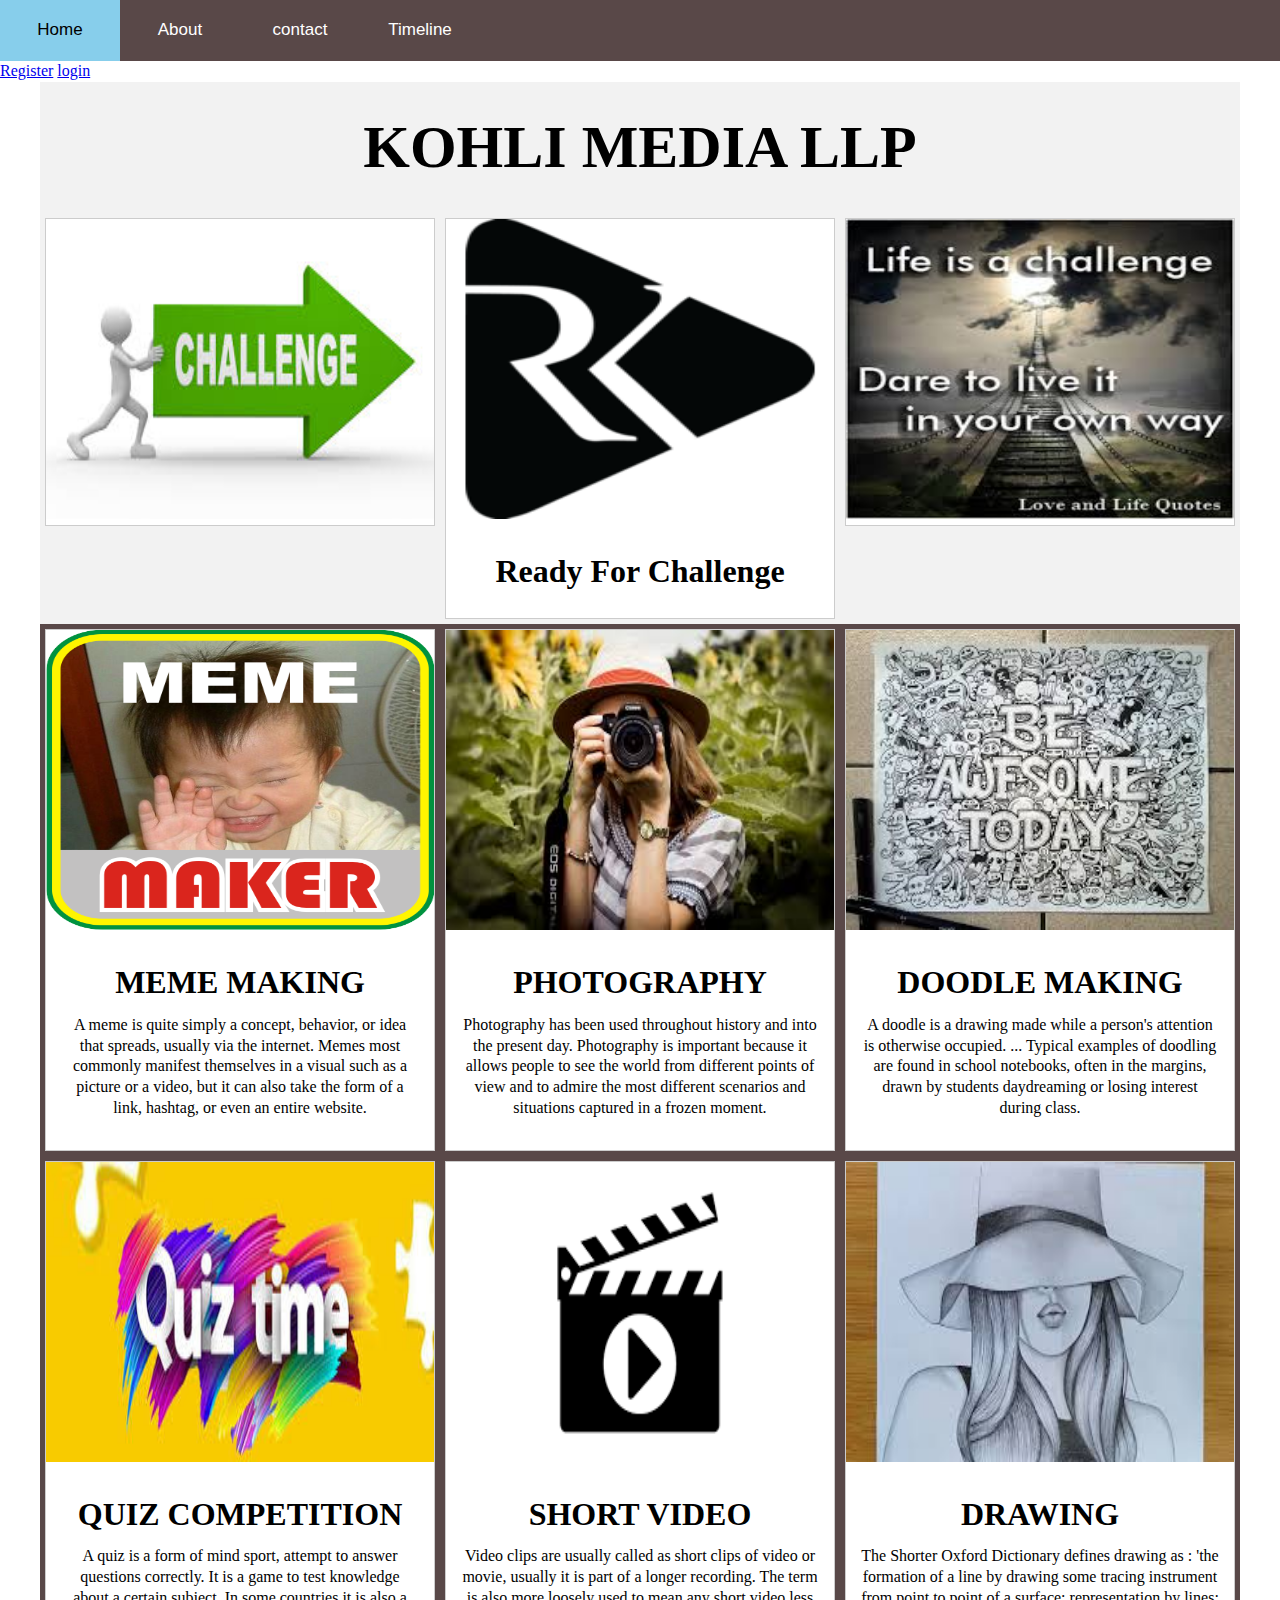
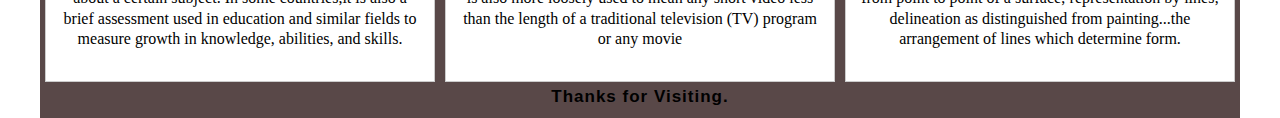
<file: index.html>
<!DOCTYPE html>
<html lang="en">
<head>
    <meta charset="UTF-8">
    <meta name="viewport" content="width=device-width, initial-scale=1.0">
    <title>website layout with image galary</title>
    <link rel="stylesheet" href="style.css" />
</head>
<body>
 <nav>
     <ul>
        <li><a href="home.html">Home</a></li>
        <li><a href="about.html">About</a></li>
        <li><a href="contact.html">contact</a></li>
        <li><a href="timeline.html">Timeline</a></li>
     </ul>
 </nav> 
<a href="register.html" id="two">Register</a>
<a href="login.html" id="two">login</a>
<div class="row">
    <div class="desc">
        <h1 class="L"> KOHLI     MEDIA     LLP</h1> 
                </div>
                <div class="column">
                    <img src="challenge.jpg">
                </div>
                <div class="column">
                    <img src="kohli.png">
                    <div class="desc">
                        <h1 class="U">Ready For Challenge
                            </h1>
                    </div>
                </div>
                <div class="column">
                    <img src="challenge2.jpg">
                </div>
          </div> 
        
    </div>
</div>
    
    
</div>
 <div class="row">
     <div class="column">
         <a href="description.html"><img src="meme.png"></a>
        
        <div class="desc">
            <h1 class="U">
                MEME MAKING</h1>
                <p>
                    A meme is quite simply a concept, behavior, or idea that spreads,
                    usually via the internet. Memes most commonly manifest themselves in a
                    visual such as a picture or a video, but it can also take the form of a
                    link, hashtag, or even an entire website.
                </p>
        </div>
        
     </div>
    <div class="column">
        <a href="description.html"><img src="photography.jpg"></a>
        
        <div class="desc">
            <h1 class="U">
                PHOTOGRAPHY</h1>
                <p>
                    Photography has been used throughout history and into the present day.
                    Photography is important because it allows people to see the world from
                    different points of view and to admire the most different scenarios and
                    situations captured in a frozen moment.
                </p>
        </div>
    
    </div>
    <div class="column">
        <a href="description.html">
        <img src="doodle.jpg"></a>
        <div class="desc">
            <h1 class="U">
            DOODLE MAKING</h1>
            <p>
                A doodle is a drawing made while a person's attention is otherwise
                occupied. ... Typical examples of doodling are found in school
                notebooks, often in the margins, drawn by students daydreaming or losing
                interest during class.
            </p>
        </div>
    </div>
    <div class="column">
        <a href="description.html">
        <img src="quiz.jpg"></a>
        <div class="desc">
            <h1 class="U">
                QUIZ COMPETITION</h1>
                <p>
                    A quiz is a form of mind sport, attempt to answer questions
                    correctly. It is a game to test knowledge about a certain subject. In
                    some countries,it is also a brief assessment used in education and
                    similar fields to measure growth in knowledge, abilities, and skills.
                    </p>
        </div>
    
    </div>
    <div class="column">
        <a href="description.html">
        <img src="video.png"></a>
        <div class="desc">
        <h1 class="U">
            SHORT VIDEO </h1>
            <p>
                Video clips are usually called as short clips of video or movie, usually it is part of a longer recording. The term is also more loosely used to mean
                any short video less than the length of a traditional television (TV)
                program or any movie
            </p>
        </div>
    
    </div>
    <div class="column">
        <a href="description.html">
        <img src="sketch.jpg"></a>
        <div class="desc">
            <h1 class="U">
                DRAWING</h1>
                <p>
                    The Shorter Oxford Dictionary defines drawing as  : 'the formation of a line by drawing some tracing instrument from point
                    to point of a surface;    representation by lines;    delineation as distinguished from painting...the arrangement of lines
                    which determine form.
                </p> 
        </div> 
 </div>
 <footer>
     Thanks for Visiting.
 </footer>

</body>
</html>
</file>
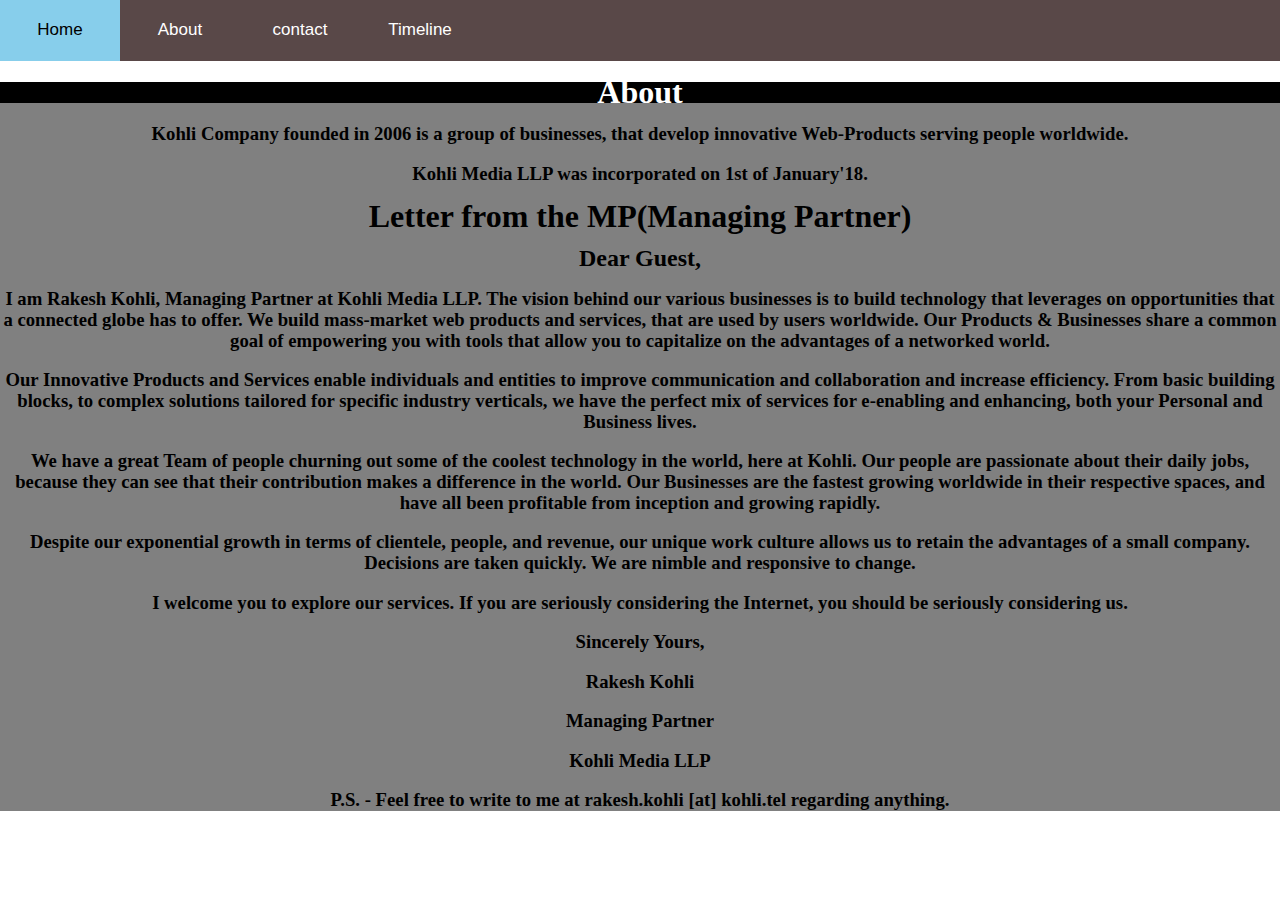
<file: about.html>
<!DOCTYPE html>
<html lang="en">
<head>
    <meta charset="UTF-8">
    <meta name="viewport" content="width=device-width, initial-scale=1.0">
    <title>Document</title>

    <link rel="stylesheet" href="style.css" />
</head>
<body>
    <nav>
        <ul>
            <li><a href="home.html">Home</a></li>
            <li><a href="about.html">About</a></li>
            <li><a href="contact.html">contact</a></li>
            <li><a href="timeline.html">Timeline</a></li>
        </ul>
    </nav>                                                                     
<div class="A">
    <h1 class="M">
        About</h1>
        <h3>
            Kohli Company founded in 2006 is a group of businesses, that develop innovative Web-Products serving people
            worldwide.</h3>
        <h3>Kohli Media LLP was incorporated on 1st of January'18.</h3>
    
        <h1>
            Letter from the MP(Managing Partner)</h1>
        <h2> Dear Guest,</h2>
        <h3>
            I am Rakesh Kohli, Managing Partner at Kohli Media LLP. The vision behind our various businesses is to build
            technology
            that leverages on opportunities that a connected globe has to offer. We build mass-market web products and
            services,
            that are used by users worldwide. Our Products & Businesses share a common goal of empowering you with tools
            that allow
            you to capitalize on the advantages of a networked world.
        </h3>
        <h3> Our Innovative Products and Services enable individuals and entities to improve communication and collaboration
            and
            increase efficiency. From basic building blocks, to complex solutions tailored for specific industry verticals,
            we have
            the perfect mix of services for e-enabling and enhancing, both your Personal and Business lives.
        </h3>
        <h3>
            We have a great Team of people churning out some of the coolest technology in the world, here at Kohli. Our
            people are
            passionate about their daily jobs, because they can see that their contribution makes a difference in the world.
            Our
            Businesses are the fastest growing worldwide in their respective spaces, and have all been profitable from
            inception and
            growing rapidly.
        </h3>
        <h3>
            Despite our exponential growth in terms of clientele, people, and revenue, our unique work culture allows us to
            retain
            the advantages of a small company. Decisions are taken quickly. We are nimble and responsive to change.
        </h3>
        <h3>
            I welcome you to explore our services. If you are seriously considering the Internet, you should be seriously
            considering us.
        </h3>
        <h3>Sincerely Yours,</h3>
    
        <h3>Rakesh Kohli</h3>
        <h3>Managing Partner</h3>
        <h3>Kohli Media LLP</h3>
        <h3>P.S. - Feel free to write to me at rakesh.kohli [at] kohli.tel regarding anything.</h3>
        </h3>
</div>
</body>
</html>
</file>
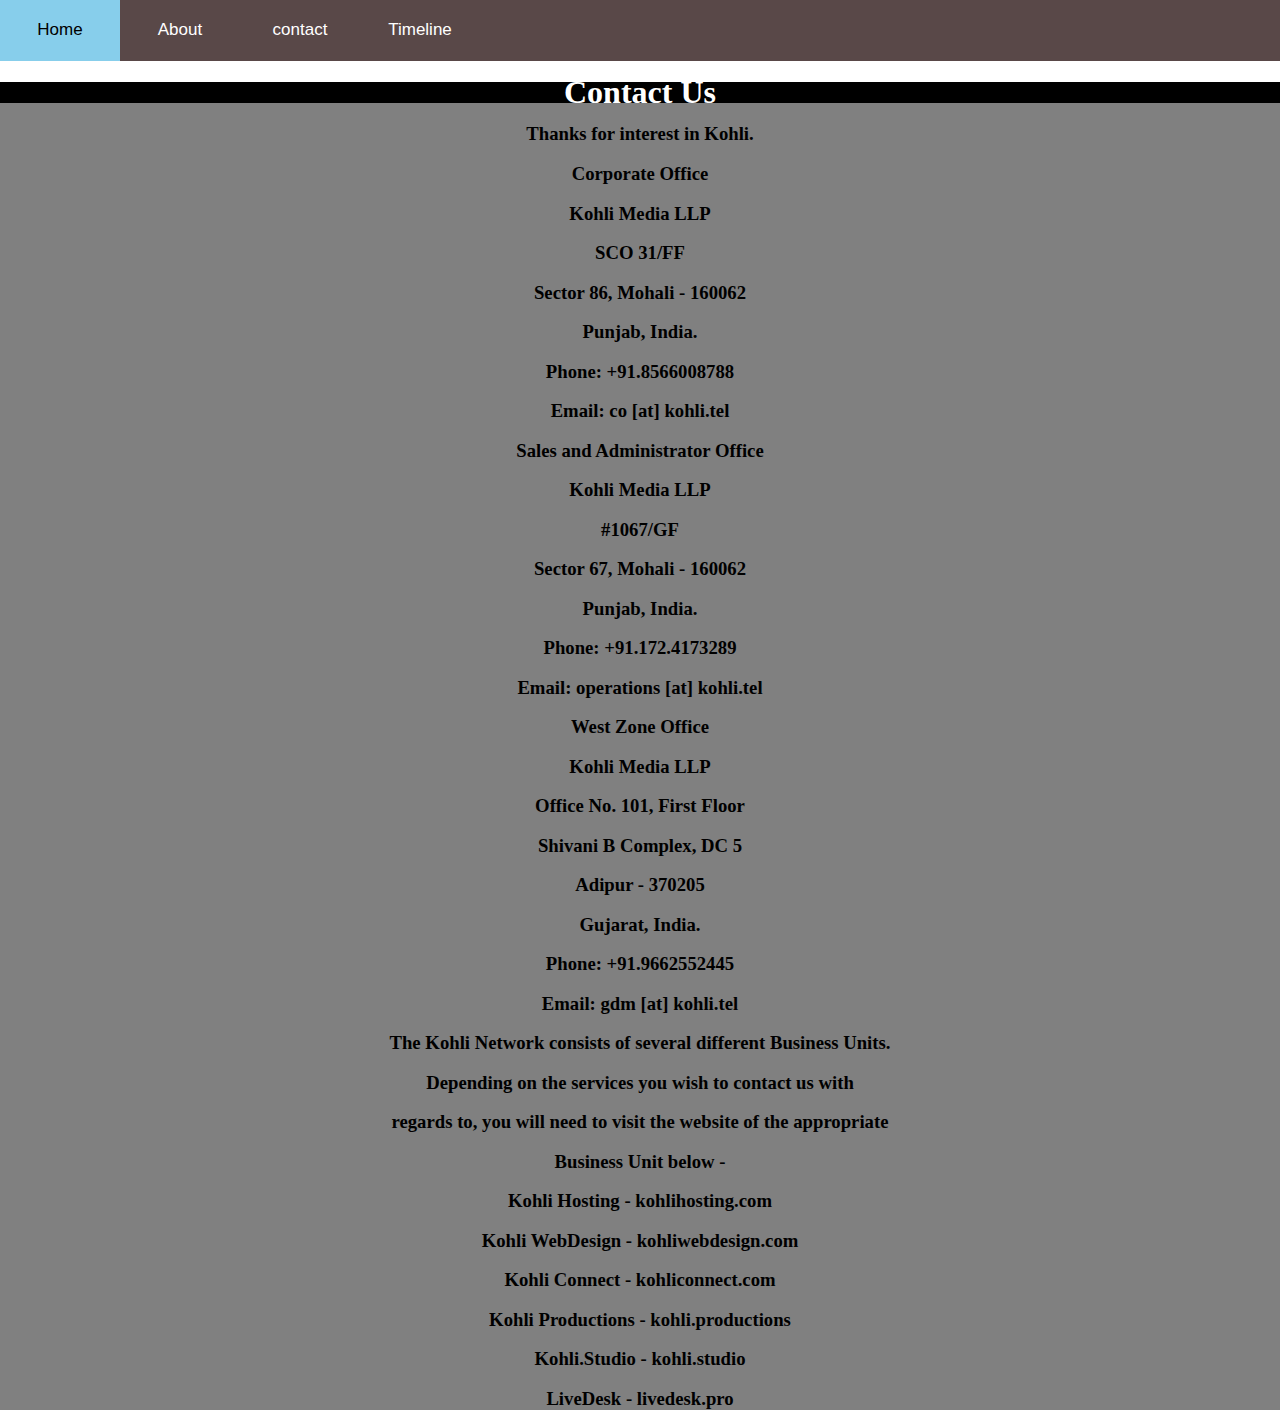
<file: contact.html>
<!DOCTYPE html>
<html lang="en">
  <head>
    <meta charset="UTF-8" />
    <meta name="viewport" content="width=device-width, initial-scale=1.0" />
    <title>Document</title>
    <link rel="stylesheet" href="style.css" />
  </head>
  <body>
    <nav>
      <ul>
        <li><a href="home.html">Home</a></li>
        <li><a href="about.html">About</a></li>
        <li><a href="contact.html">contact</a></li>
        <li><a href="timeline.html">Timeline</a></li>
      </ul>
    </nav>
    <div class="A">
      <h1 class="M">Contact Us</h1>
      <h3>Thanks for interest in Kohli.</h3>

      <h3>Corporate Office</h3>
      <h3>Kohli Media LLP</h3>
      <h3>SCO 31/FF</h3>
      <h3>Sector 86, Mohali - 160062</h3>
      <h3>Punjab, India.</h3>
      <h3>Phone: +91.8566008788</h3>
      <h3>Email: co [at] kohli.tel</h3>
      <h3>Sales and Administrator Office</h3>
      <h3>Kohli Media LLP</h3>
      <h3>#1067/GF</h3>
      <h3>Sector 67, Mohali - 160062</h3>
      <h3>Punjab, India.</h3>
      <h3>Phone: +91.172.4173289</h3>
      <h3>Email: operations [at] kohli.tel</h3>
      <h3>West Zone Office</h3>
      <h3>Kohli Media LLP</h3>
      <h3>Office No. 101, First Floor</h3>
      <h3>Shivani B Complex, DC 5</h3>
      <h3>Adipur - 370205</h3>
      <h3>Gujarat, India.</h3>
      <h3>Phone: +91.9662552445</h3>
      <h3>Email: gdm [at] kohli.tel</h3>
      <h3>The Kohli Network consists of several different Business Units.</h3>
      <h3>Depending on the services you wish to contact us with</h3>
      <h3>regards to, you will need to visit the website of the appropriate</h3>
      <h3>Business Unit below -</h3>

      <h3>Kohli Hosting - kohlihosting.com</h3>
      <h3>Kohli WebDesign - kohliwebdesign.com</h3>
      <h3>Kohli Connect - kohliconnect.com</h3>
      <h3>Kohli Productions - kohli.productions</h3>
      <h3>Kohli.Studio - kohli.studio</h3>
      <h3>LiveDesk - livedesk.pro</h3>
    </div>
  </body>
</html>
</file>
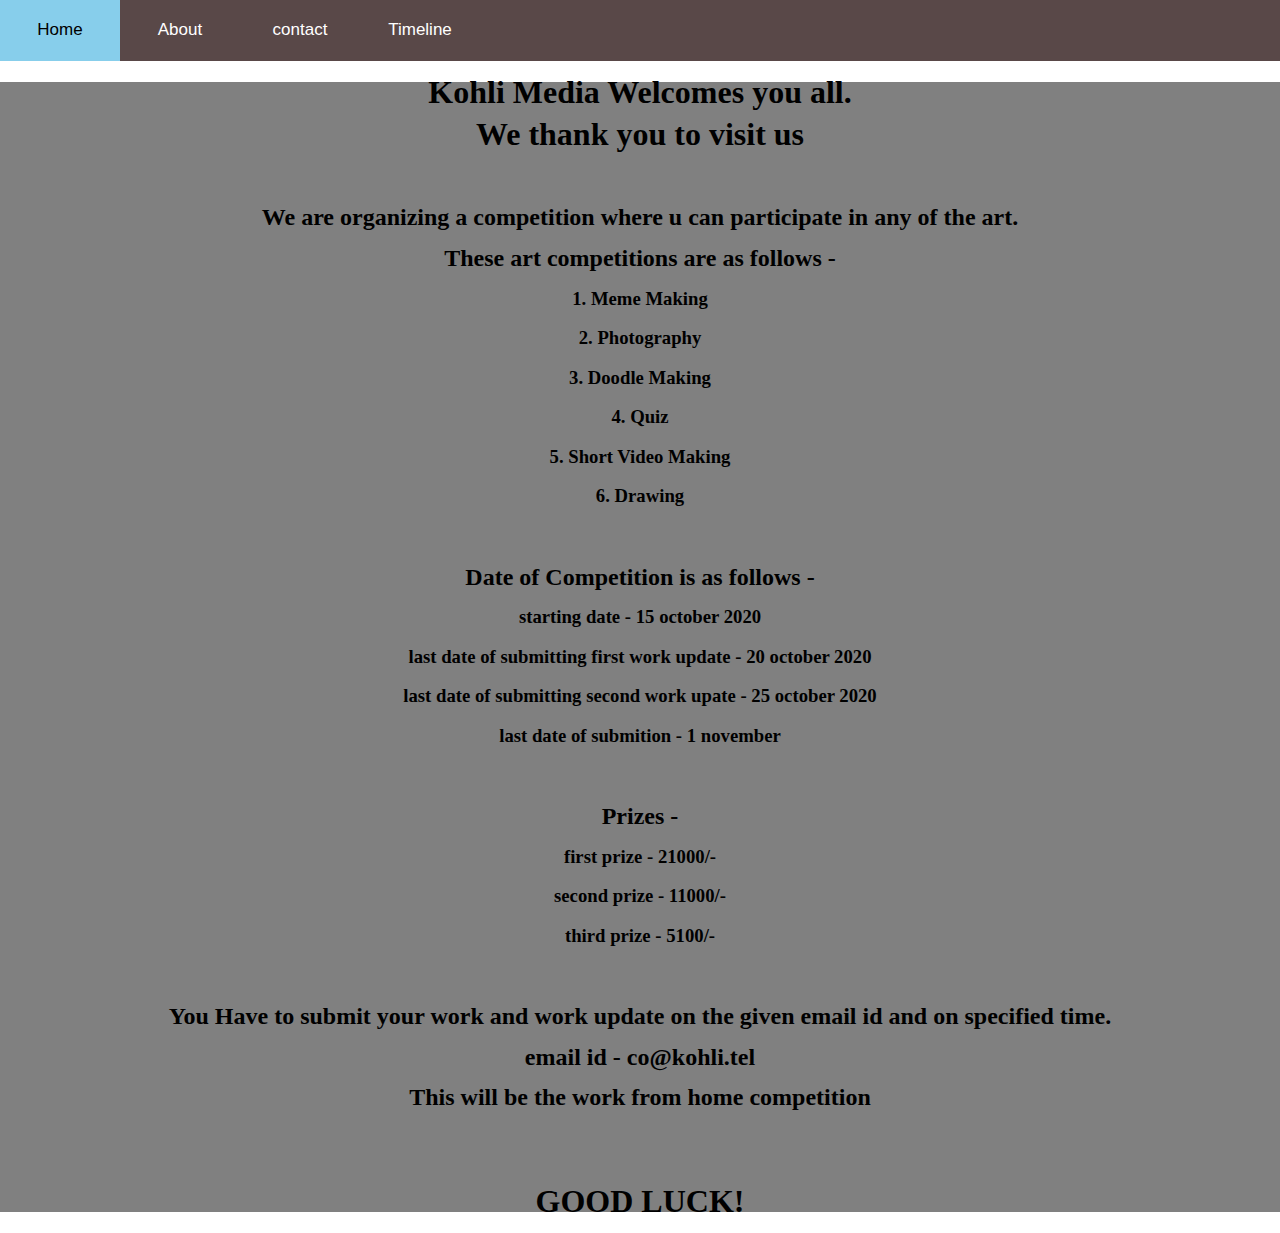
<file: description.html>
<!DOCTYPE html>
<html lang="en">
  <head>
    <meta charset="UTF-8" />
    <meta name="viewport" content="width=device-width, initial-scale=1.0" />
    <title>Document</title>
    <link rel="stylesheet" href="style.css" />
  </head>
  <body>
    <nav>
      <ul>
        <li><a href="home.html">Home</a></li>
        <li><a href="about.html">About</a></li>
        <li><a href="contact.html">contact</a></li>
        <li><a href="timeline.html">Timeline</a></li>
      </ul>
    </nav>
    <div class="D">
      <h1>Kohli Media Welcomes you all.</h1>
      <h1>We thank you to visit us</h1>
      <br />
      <h2>
        We are organizing a competition where u can participate in any of the
        art.
      </h2>
      <h2>These art competitions are as follows -</h2>
      <h3>1. Meme Making</h3>
      <h3>2. Photography</h3>
      <h3>3. Doodle Making</h3>
      <h3>4. Quiz</h3>
      <h3>5. Short Video Making</h3>
      <h3>6. Drawing</h3>
      <br />
      <h2>Date of Competition is as follows -</h2>
      <h3>starting date - 15 october 2020</h3>
      <h3>last date of submitting first work update - 20 october 2020</h3>
      <h3>last date of submitting second work upate - 25 october 2020</h3>
      <h3>last date of submition - 1 november</h3>
      <br />
      <h2>Prizes -</h2>
      <h3>first prize - 21000/-</h3>
      <h3>second prize - 11000/-</h3>
      <h3>third prize - 5100/-</h3>
      <br />
      <h2>
        You Have to submit your work and work update on the given email id and
        on specified time.
      </h2>
      <h2>email id - co@kohli.tel</h2>
      <h2>This will be the work from home competition</h2>
      <br />
      <br />
      <h1>GOOD LUCK!</h1>
    </div>
  </body>
</html>
</file>
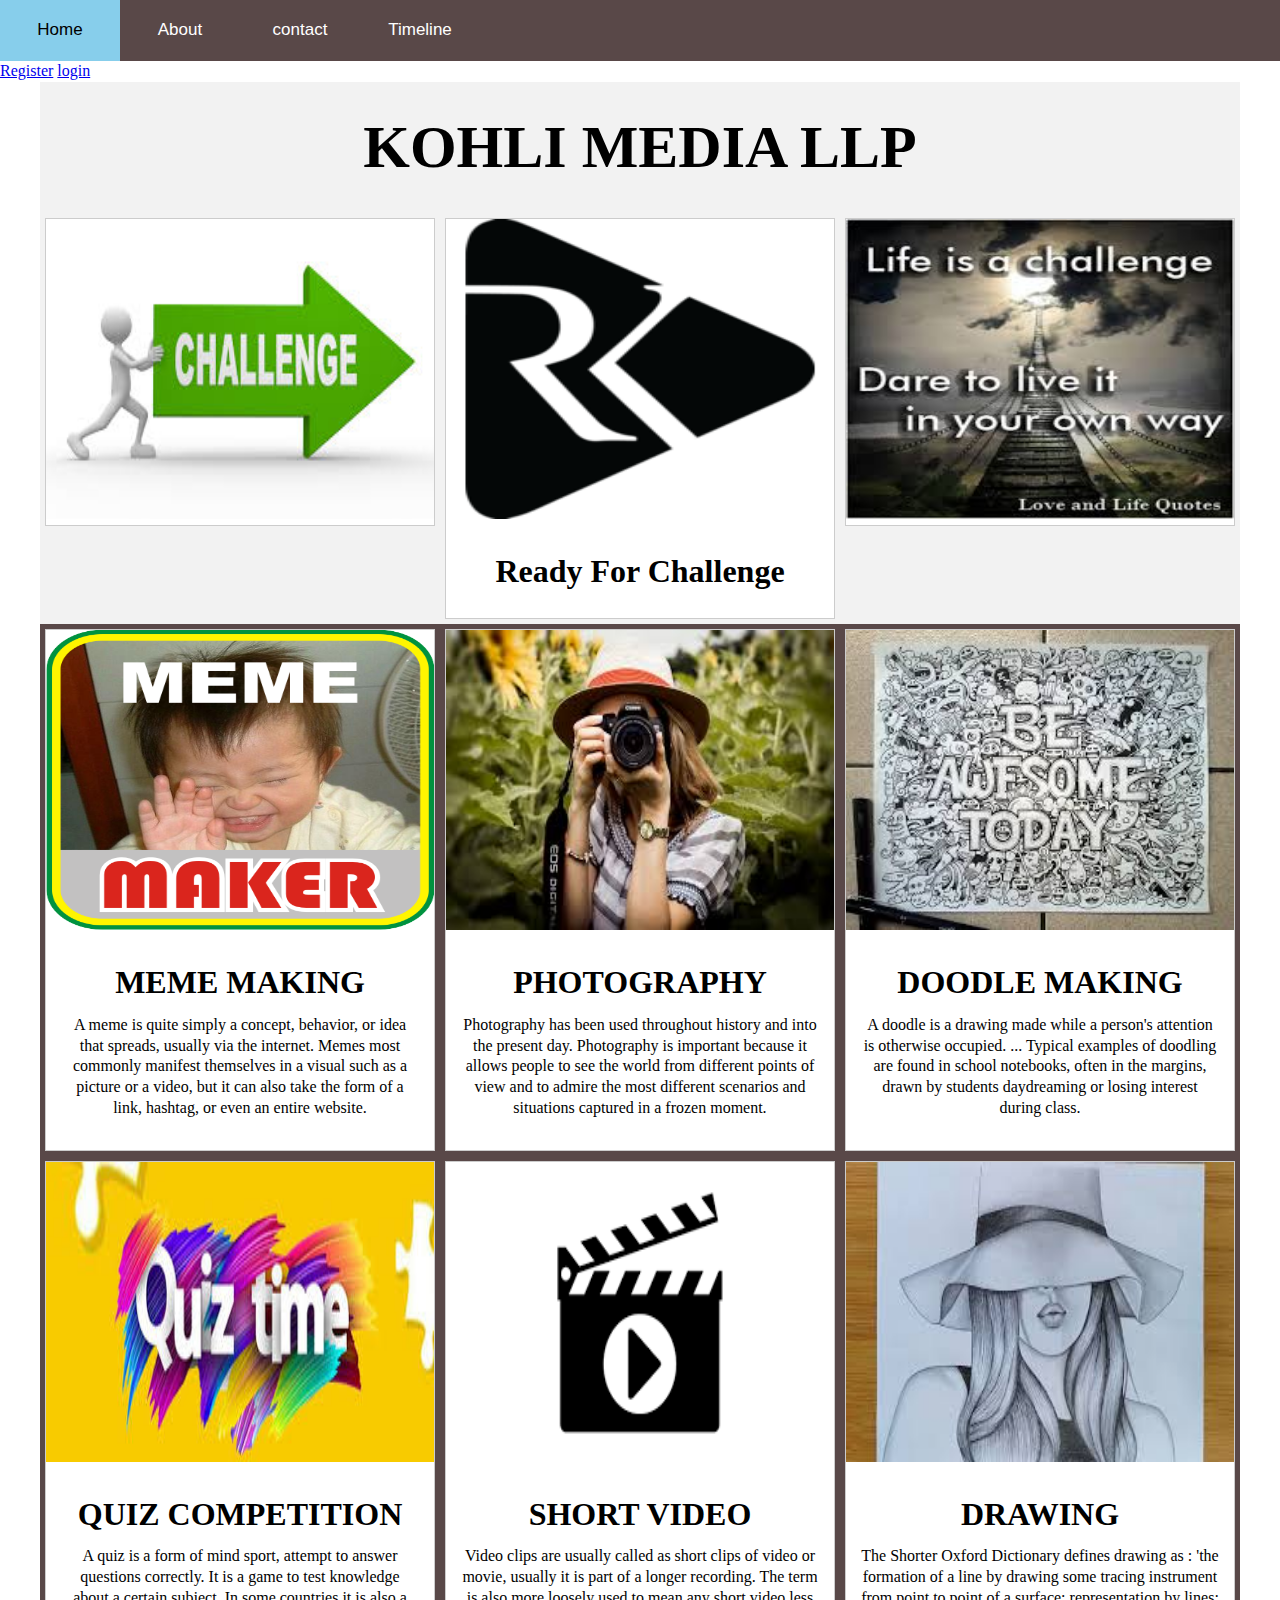
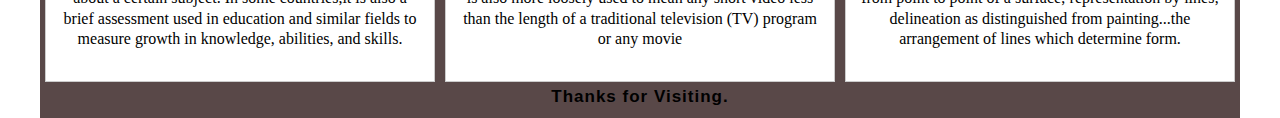
<file: home.html>
<!DOCTYPE html>
<html lang="en">
  <head>
    <meta charset="UTF-8" />
    <meta name="viewport" content="width=device-width, initial-scale=1.0" />
    <title>Document</title>
    <link rel="stylesheet" href="style.css" />
  </head>
  <body>
    <nav>
        <ul>
            <li><a href="home.html">Home</a></li>
            <li><a href="about.html">About</a></li>
            <li><a href="contact.html">contact</a></li>
            <li><a href="timeline.html">Timeline</a></li>
        </ul>
    </nav>
    <a href="register.html" id="two">Register</a>
    <a href="login.html" id="two">login</a>
    <div class="row">
        <div class="desc">
            <h1 class="L"> KOHLI MEDIA LLP</h1>
        </div>
        <div class="column">
            <img src="challenge.jpg">
        </div>
        <div class="column">
            <img src="kohli.png">
            <div class="desc">
                <h1 class="U">Ready For Challenge
                </h1>
            </div>
        </div>
        <div class="column">
            <img src="challenge2.jpg">
        </div>
    </div>
    
    </div>
    </div>
    
    
    </div>
    <div class="row">
        <div class="column">
            <a href="description.html"><img src="meme.png"></a>
    
            <div class="desc">
                <h1 class="U">
                    MEME MAKING</h1>
                <p>
                    A meme is quite simply a concept, behavior, or idea that spreads,
                    usually via the internet. Memes most commonly manifest themselves in a
                    visual such as a picture or a video, but it can also take the form of a
                    link, hashtag, or even an entire website.
                </p>
            </div>
    
        </div>
        <div class="column">
            <a href="description.html"><img src="photography.jpg"></a>
    
            <div class="desc">
                <h1 class="U">
                    PHOTOGRAPHY</h1>
                <p>
                    Photography has been used throughout history and into the present day.
                    Photography is important because it allows people to see the world from
                    different points of view and to admire the most different scenarios and
                    situations captured in a frozen moment.
                </p>
            </div>
    
        </div>
        <div class="column">
            <a href="description.html">
                <img src="doodle.jpg"></a>
            <div class="desc">
                <h1 class="U">
                    DOODLE MAKING</h1>
                <p>
                    A doodle is a drawing made while a person's attention is otherwise
                    occupied. ... Typical examples of doodling are found in school
                    notebooks, often in the margins, drawn by students daydreaming or losing
                    interest during class.
                </p>
            </div>
        </div>
        <div class="column">
            <a href="description.html">
                <img src="quiz.jpg"></a>
            <div class="desc">
                <h1 class="U">
                    QUIZ COMPETITION</h1>
                <p>
                    A quiz is a form of mind sport, attempt to answer questions
                    correctly. It is a game to test knowledge about a certain subject. In
                    some countries,it is also a brief assessment used in education and
                    similar fields to measure growth in knowledge, abilities, and skills.
                </p>
            </div>
    
        </div>
        <div class="column">
            <a href="description.html">
                <img src="video.png"></a>
            <div class="desc">
                <h1 class="U">
                    SHORT VIDEO </h1>
                <p>
                    Video clips are usually called as short clips of video or movie, usually it is part of a longer
                    recording. The term is also more loosely used to mean
                    any short video less than the length of a traditional television (TV)
                    program or any movie
                </p>
            </div>
    
        </div>
        <div class="column">
            <a href="description.html">
                <img src="sketch.jpg"></a>
            <div class="desc">
                <h1 class="U">
                    DRAWING</h1>
                <p>
                    The Shorter Oxford Dictionary defines drawing as : 'the formation of a line by drawing some tracing
                    instrument from point
                    to point of a surface; representation by lines; delineation as distinguished from painting...the
                    arrangement of lines
                    which determine form.
                </p>
            </div>
        </div>
        <footer>
            Thanks for Visiting.
        </footer>

  </body>
</html>
</file>
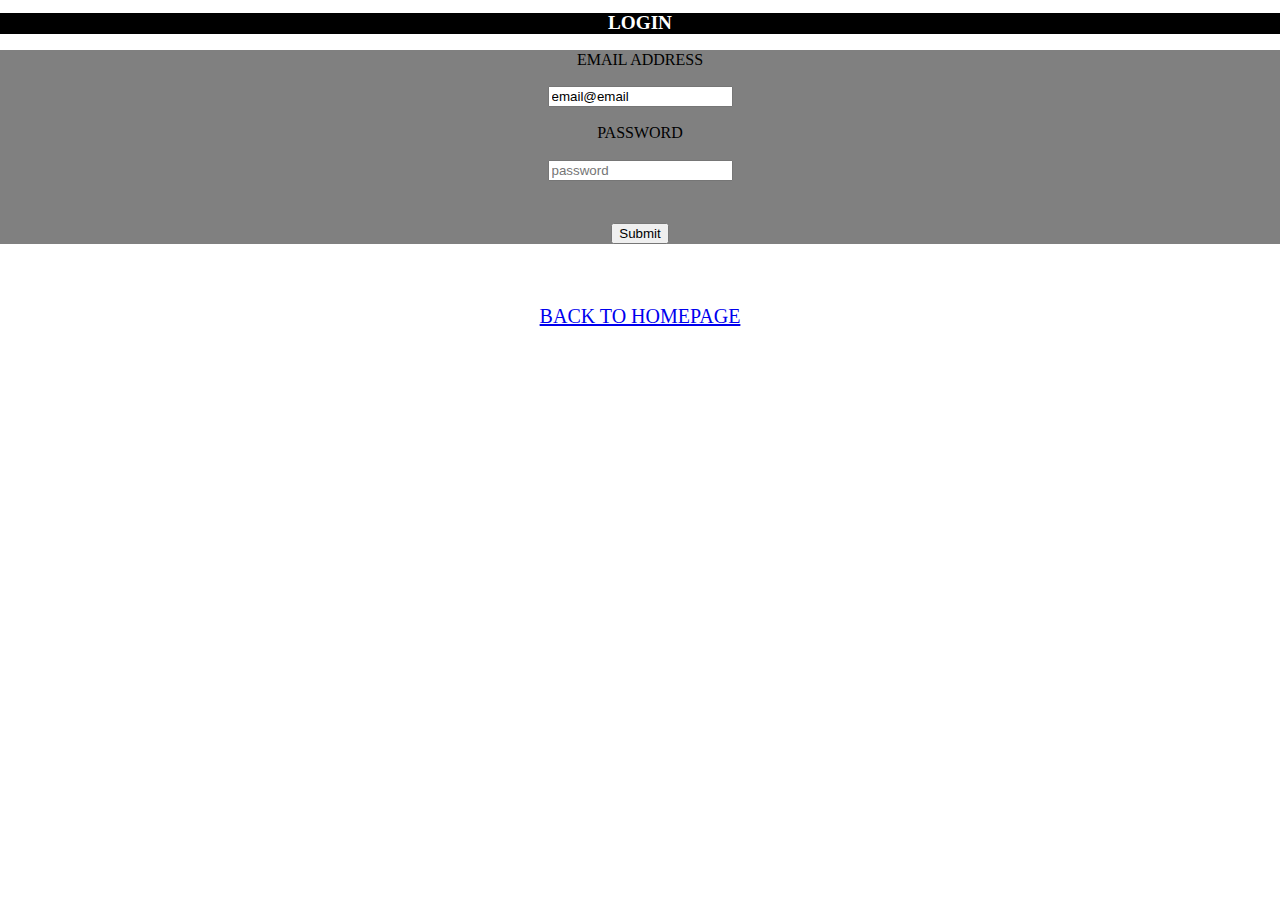
<file: login.html>
<!DOCTYPE html>
<html lang="en">
  <head>
    <meta charset="UTF-8" />
    <meta name="viewport" content="width=device-width, initial-scale=1.0" />
    <title>Document</title>
    <link rel="stylesheet" href="style.css" />
  </head>
  <body>
    <h1 class="T">LOGIN</h1>
    <div class="R">
      <form action="" method="">
        <p>EMAIL ADDRESS</p>
        <input
          type="email"
          name=""
          id=""
          placeholder="email"
          value="email@email"
        />
        <p>PASSWORD</p>
        <input type="password" placeholder="password" />
        <br />
        <br />
        <br />
        <input type="submit" />
      </form>
    </div>
    <br />
    <br />
    <br />
    <div class="B">
      <a href="index.html">BACK TO HOMEPAGE</a>
    </div>
  </body>
</html>
</file>
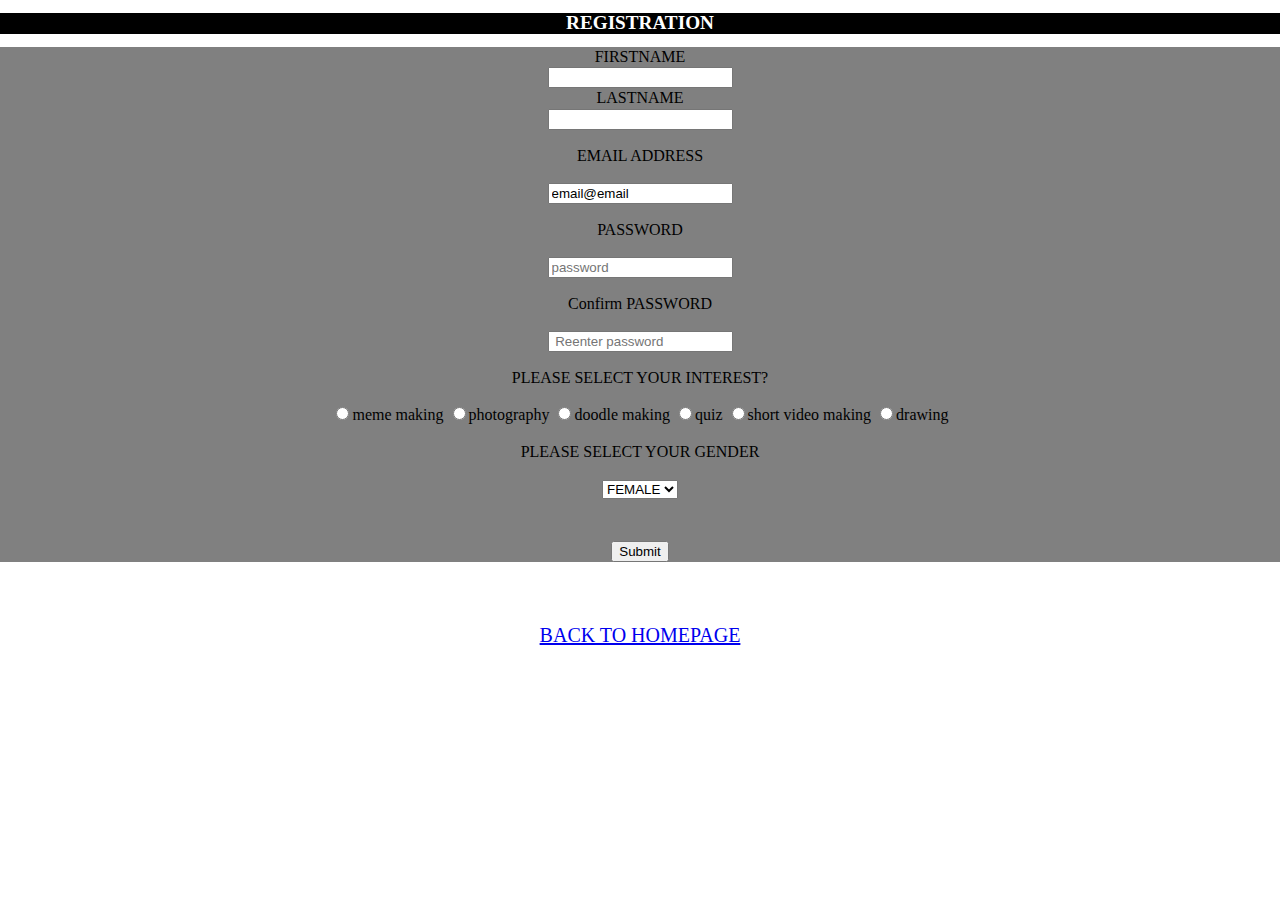
<file: register.html>
<!DOCTYPE html>
<html lang="en">
  <head>
    <meta charset="UTF-8" />
    <meta name="viewport" content="width=device-width, initial-scale=1.0" />
    <title>Document</title>
    <link rel="stylesheet" href="style.css" />
  </head>
  <body>
    <h1 class="T">REGISTRATION</h1>
    <div class="R">
      <form action="" method="">
        <label for="name">FIRSTNAME</label>
        <br />
        <input type="text" name="name" id="name" />
        <br />
        <label for="name">LASTNAME</label>
        <br />
        <input type="text" name="name" id="name" />
        <br />
        <p>EMAIL ADDRESS</p>
        <input
          type="email"
          name=""
          id=""
          placeholder="email"
          value="email@email"
        />
        <p>PASSWORD</p>
        <input type="password" placeholder="password" />
        <br />
        <p>Confirm PASSWORD</p>
        <input type="password" placeholder=" Reenter password" />
        <br />
        <p>PLEASE SELECT YOUR INTEREST?</p>
        <input type="radio" name="art" id="" value="meme making" />meme making
        <input type="radio" name="art" id="" value="photography" />photography
        <input type="radio" name="art" id="" value="doodle making" />doodle
        making <input type="radio" name="art" id="" value="quiz" />quiz
        <input type="radio" name="art" id="" value="short video making" />short
        video making
        <input type="radio" name="art" id="" value="drawing" />drawing
        <br />
        <p>PLEASE SELECT YOUR GENDER</p>
        <select name="GENDER" id="">
          <option value="FEMALE">FEMALE</option>
          <option value="MALE">MALE</option>
          <option value="OTHER">OTHER</option>
        </select>
        <br />
        <br />
        <br />
        <input type="submit" />
      </form>
    </div>
    <br />
    <br />
    <br />
    <div class="B">
      <a href="index.html">BACK TO HOMEPAGE</a>
    </div>
  </body>
</html>
</file>
<file: style.css>
* {
  box-sizing: border-box;
}
body {
  margin: 0;
}
nav {
  background: #594848;
  width: 100%;
  overflow: auto;
}
ul {
  margin: 0;
  padding: 0;
  list-style: none;
}
li {
  float: left;
}
nav a {
  width: 120px;
  display: block;
  text-decoration: none;
  text-align: center;
  background: #594848;
  font-size: 17px;
  color: white;
  padding: 20px 10px;
  font-family: Arial;
}
nav a:hover {
  background: skyblue;
  color: black;
}
.M {
  font: size 20px;
  font-style: Arial;
  text-align: center;
  color: white;
  background-color: black;
}
.A {
  text-align: center;
  background-color: gray;
}

.row {
  width: 1200px;
  margin: auto;
  background: #f2f2f2;
  overflow: auto;
}

.column {
  margin: 5px;
  border: 1px solid #ccc;
  float: left;
  width: 390px;
  height: 40%;
  background: white;
}
.column img {
  width: 100%;
  height: 300px;
}
.desc {
  padding: 15px;
  text-align: center;
}
footer {
  padding: 10px;
  font-size: 17px;
  font-weight: bold;
  text-align: center;
  background: #594848;
  font-family: Arial;
  letter-spacing: 1px;
}
body {
  line-height: 1.3em;
  min-width: 920px;
}
.history-tl-container {
  font-family: "Roboto", sans-serif;
  width: 50%;
  margin: auto;
  display: block;
  position: relative;
}
.history-tl-container ul.tl {
  margin: 20px 0;
  padding: 0;
  display: inline-block;
}
.history-tl-container ul.tl li {
  list-style: none;
  margin: auto;
  margin-left: 200px;
  min-height: 50px;
  /*background: rgba(255,255,0,0.1);*/
  border-left: 1px dashed #86d6ff;
  padding: 0 0 50px 30px;
  position: relative;
}
.history-tl-container ul.tl li:last-child {
  border-left: 0;
}
.history-tl-container ul.tl li::before {
  position: absolute;
  left: -18px;
  top: -5px;
  content: " ";
  border: 8px solid rgba(255, 255, 255, 0.74);
  border-radius: 500%;
  background: #258cc7;
  height: 20px;
  width: 20px;
  transition: all 500ms ease-in-out;
}
.history-tl-container ul.tl li:hover::before {
  border-color: #258cc7;
  transition: all 1000ms ease-in-out;
}
ul.tl li .item-title {
  color: black;
}
ul.tl li .tl-item {
  color: black;
}

ul.tl li .timestamp {
  color: black;
  position: absolute;
  width: 100px;
  left: -50%;
  text-align: right;
  font-size: 12px;
}
.two {
  outline-width: 1 rem;
  outline-style: solid;
  outline-color: white;
  outline-offset: 10px;
}
.welcome {
  width: 400px;
  text-align: center;
  display: flex;
  justify-content: center;
  align-items: center;
  background: #594848;
}
.welcome img {
  width: 400;
  height: 300px;
  background: #594848;
}
.R {
  background-color: gray;
  text-align: center;
}
.T {
  text-align: center;
  background-color: black;
  color: white;
  font-size: larger;
}
.L {
  font-size: 60px;
}
.B {
  text-align: center;
  font-size: 20px;
}
.D {
  text-align: center;
  background: gray;
}
</file>
